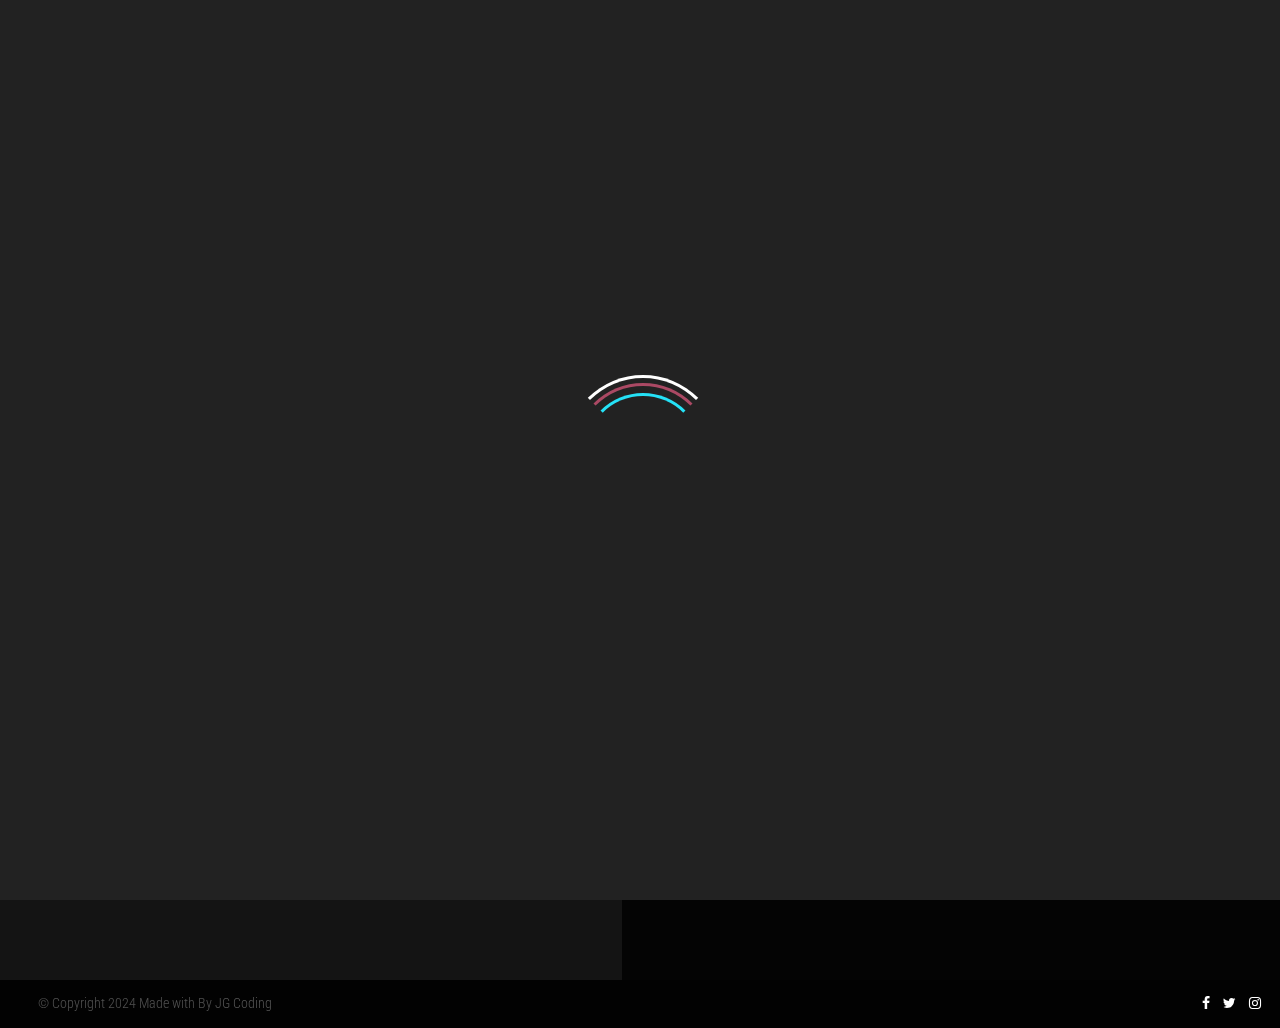
<file: eventos.html>
<!DOCTYPE html>
<html lang="en">
<head>
  <meta charset="utf-8">
  <meta name="viewport" content="width=device-width, initial-scale=1">
  <meta name="description" content="">
  <meta name="author" content="">
  <link rel="icon" href="#">
  <title>STENCIL2-Entradas</title>
  <!-- CSS -->
  <link href="css/style.css" rel="stylesheet">
  <link rel="stylesheet" href="https://maxcdn.bootstrapcdn.com/font-awesome/4.5.0/css/font-awesome.min.css">
  <link href='https://fonts.googleapis.com/css?family=Great+Vibes' rel='stylesheet' type='text/css'>
  <link href='https://fonts.googleapis.com/css?family=Oswald:400,700,300' rel='stylesheet' type='text/css'>
  <link href='https://fonts.googleapis.com/css?family=Roboto+Condensed:400,400italic,300italic,300,700,700italic' rel='stylesheet' type='text/css'>
  <link rel="icon" type="image/png" href="./img/LOGO.S2.2019.png">
 
</head>
<body style="background-image:url(img/Soires\ web.png);background-attachment:fixed;background-size:cover;">

  <div id="loader-wrapper">
    <div id="loader"></div>
    <div class="loader-section section-left"></div>
    <div class="loader-section section-right"></div>
  </div>

  <div class="menu-outer">
    <div class="menu-icon">
      <div class="bar"></div>
      <div class="bar"></div>
      <div class="bar"></div>
    </div>
    <nav>
      <ul>
        <li><a href="index.html">Home</a></li>
        <li><a href="eventos.html">EVENTOS</a></li>
        <!-- <li><a target="_blank" href="https://jesusgomez.netlify.app/#">JG Coding</a></li> -->
      </ul>
    </nav>
  </div>

  <a class="menu-close" onClick="return true">
    <div class="menu-icon">
      <div class="bar"></div>
      <div class="bar"></div>
    </div>
  </a>

  <!-- <div class="fixedcallicon">
    <i class="fa fa-phone"></i><span class="hide">Book Now - 897.645.223</span>
  </div> -->


	<div class="pagearea">

    
		<h1 class="page-headline">Eventos</h1>
		<!-- <i class="iconstartitle textmagenta fa fa-star"></i> -->
		<h1 class="entry-title">Madrid: Noches Inolvidables de Hip-Hop y Alma</h1>
			<p>Soires Naes llega a Madrid para una noche inolvidable, fusionando el rap y el soul con melodías cautivadoras. La presentación incluirá una selección única de temas emblemáticos que abarcan desde los inicios de la agrupación hasta sus últimas creaciones, prometiendo una experiencia hip-hop inigualable. <br><a href="https://www.passline.com/eventos/soires-naes-tour-barcelona-2024" class="readmore">Comprar</a></p>
				
				<!-- <h1 class="entry-title">Valencia: Ritmos Vibrantes en la Ciudad del Turia</h1>
				<p>La magia de Soires Naes aterriza en Valencia con ritmos vibrantes que invadirán la Ciudad del Turia. La presentación destacará una sección especial, fusionando el rap con sonidos armoniosos y soul, creando una atmósfera única. Desde sus primeros éxitos hasta lo más reciente, Valencia será testigo de una noche llena de energía y conexión musical. <br><a href="#" class="readmore">Comprar</a></p> -->
				
				<h1 class="entry-title">Barcelona: Viaje Musical a Través de las Épocas</h1>
				<p>Barcelona se prepara para un viaje musical a través de las épocas con Soires Naes. La agrupación ofrecerá una experiencia única, presentando una recopilación de temas icónicos que abarcan toda su trayectoria. Desde los inicios del rap venezolano hasta las últimas tendencias, Barcelona será el escenario de una fusión de estilos que dejará una marca imborrable. <br><a href="https://www.passline.com/eventos/soires-naes-tour-madrid-2024"  class="readmore">Comprar</a></p>
				
				<!-- <h1 class="entry-title">HAIR STYLE EVENT IN NEW YORK</h1>
				<p>Barcelona se prepara para un viaje musical a través de las épocas con Soires Naes. La agrupación ofrecerá una experiencia única, presentando una recopilación de temas icónicos que abarcan toda su trayectoria. Desde los inicios del rap venezolano hasta las últimas tendencias, Barcelona será el escenario de una fusión de estilos que dejará una marca imborrable..<a href="#" class="readmore">Read more</a></p> -->
		</div>


				



  <div class="clearfix">
    
  </div>




  <footer class="footer" >
    <div class="container">
      <div class="pull-left">© Copyright 2024 Made with By <a href="https://jesusgomez.netlify.app/#">JG Coding</a></div>
      <div class="pull-right"> 
        <div class="footericons">
          <a href="#"><i class="fa fa-facebook"></i></a>
          <a href="#"><i class="fa fa-twitter"></i></a>
          <a href="#"><i class="fa fa-instagram"></i></a></a>
        </div>
      </div>
      <div class="clearfix"></div>
    </div>
  </footer>

  <!-- Scripts -->
  <script src="https://ajax.googleapis.com/ajax/libs/jquery/1.11.3/jquery.min.js"></script>
  <script src="js/nicescroll.js"></script>
  <script src="js/common.js"></script>
</body>
</html>
</file>
<file: css/style.css>
/* https://www.wowthemes.net 
Beauttio HTML Template
v1.0.0
*/

html, body, div, span, applet, object, iframe,
h1, h2, h3, h4, h5, h6, p, blockquote, pre,
a, abbr, acronym, address, big, cite, code,
del, dfn, em, img, ins, kbd, q, s, samp,
small, strike, strong, sub, sup, tt, var,
b, u, i, center,
dl, dt, dd, ol, ul, li,
fieldset, form, label, legend,
table, caption, tbody, tfoot, thead, tr, th, td,
article, aside, canvas, details, embed, 
figure, figcaption, footer, header, hgroup, 
menu, nav, output, ruby, section, summary,
time, mark, audio, video {
	margin: 0;
	padding: 0;
	border: 0;
	font-size: 100%;
	font: inherit;
	vertical-align: baseline;
}
/* HTML5 display-role reset for older browsers */
article, aside, details, figcaption, figure, 
footer, header, hgroup, menu, nav, section {
	display: block;
}
body {
	line-height: 1.7;
	font-weight:300;
	font-family:Oswald;
  margin: 0;
  overflow: hidden;
}
h2 {line-height:1.5;}
ol, ul {
	list-style: none;
}
blockquote, q {
	quotes: none;
}
blockquote:before, blockquote:after,
q:before, q:after {
	content: '';
	content: none;
}
table {
	border-collapse: collapse;
	border-spacing: 0;
}
body.frontpage {overflow:hidden;}
body{
	
	overflow-x: hidden;
    overflow-y: scroll;
}
a {text-decoration:none;}
	p {margin-bottom:20px;}
	p:last-child {margin-bottom:0;}
	
	.pull-left {float:left;}
	.pull-right {float:right;}
	.clearfix {clear:both;float:none;content:'';display:table;}
  .background {
    background-size: 100% 100%;
    background-repeat: no-repeat;
    background-position: center top;
    overflow: hidden;
    will-change: transform;
    -webkit-backface-visibility: hidden;
    backface-visibility: hidden;
    height: 800px;
    width: 1500px;
    position: fixed;
    top: 0;
    left: 0;
    -webkit-transform: translateY(0);
    transform: translateY(0);
    -webkit-transition: all 1.2s cubic-bezier(0.22, 0.44, 0, 1);
    transition: all 1.2s cubic-bezier(0.22, 0.44, 0, 1);
    
}

body {
    margin: 0;
}

.background:before {
  content: "";
  position: absolute;
  width: 100%;
  height: 100%;
  top: 0;
  left: 0;
  right: 0;
  bottom: 0;
  background-color: rgba(0, 0, 0, 0.3);

}
.background:first-child {
  background-image: url(../img/Soires\ webb.png);
  -webkit-transform: translateY(-5vh);
  filter: brightness(150%);
      
}

.image-rendering {
  image-rendering: -webkit-optimize-contrast;
  image-rendering: optimizeQuality;
}

.background:first-child .content-wrapper {
  -webkit-transform: translateY(15vh);
          transform: translateY(15vh);
}
/* .background:nth-child(2) {
  background-image: url(../img/flyer\ 3\ fechas.png);
  background-position-y: 1%;
} */
/* .background:nth-child(3) {
  background-image: url(../img/Soires\ Barcelona.png);
  background-position-y: 1%;
}
.background:nth-child(4) {
  background-image: url(../img/Soires\ Valencia.png);
  background-position-y: 1%;
} */


/* .background:nth-child(5) {
  background-image: url(../img/bg5.jpg);
} */

/* Set stacking context of slides */
.background:nth-child(1) {
  z-index: 5;
}

.background:nth-child(2) {
  z-index: 4;
}

.background:nth-child(3) {
  z-index: 3;
}

.background:nth-child(4) {
  z-index: 2;
}

.background:nth-child(5) {
  z-index: 1;
}

.content-wrapper {
	height: 100vh;
	display: -webkit-box;
	display: -webkit-flex;
	display: -ms-flexbox;
	display: flex;
	-webkit-box-pack: center;
	-webkit-justify-content: center;
	-ms-flex-pack: center;
	justify-content: center;
	text-align: center;
	-webkit-flex-flow: column nowrap;
	-ms-flex-flow: column nowrap;
	flex-flow: column nowrap;
	color: #fff;
	-webkit-transform: translateY(40vh);
	transform: translateY(40vh);
	will-change: transform;
	-webkit-backface-visibility: hidden;
	backface-visibility: hidden;
	-webkit-transition: all 1.7s cubic-bezier(0.22, 0.44, 0, 1);
	transition: all 1.7s cubic-bezier(0.22, 0.44, 0, 1);
}
.content-title {
  font-size: 12vh;
  line-height: 1.4;
}

.background.up-scroll {
  -webkit-transform: translate3d(0, -15vh, 0);
          transform: translate3d(0, -15vh, 0);
}
.background.up-scroll .content-wrapper {
  -webkit-transform: translateY(15vh);
          transform: translateY(15vh);
}
.background.up-scroll + .background {
  -webkit-transform: translate3d(0, 30vh, 0);
          transform: translate3d(0, 30vh, 0);
}
.background.up-scroll + .background .content-wrapper {
  -webkit-transform: translateY(30vh);
          transform: translateY(30vh);
}

.background.down-scroll {
  -webkit-transform: translate3d(0, -130vh, 0);
          transform: translate3d(0, -130vh, 0);
}
.background.down-scroll .content-wrapper {
  -webkit-transform: translateY(40vh);
          transform: translateY(40vh);
}
.background.down-scroll + .background:not(.down-scroll) {
  -webkit-transform: translate3d(0, -15vh, 0);
          transform: translate3d(0, -15vh, 0);
}
.background.down-scroll + .background:not(.down-scroll) .content-wrapper {
  -webkit-transform: translateY(15vh);
          transform: translateY(15vh);
}






.fixedcallicon {
	background: rgba(0,0,0,0.5);
    color: rgba(255,255,255,0.7);
    position: fixed;
    top: 43%;
    right: 0;
    width: 60px;
    height: 60px;
    line-height: 60px;
    overflow: hidden;
    display: inline-block;
    z-index: 99;
    border-top-left-radius: 5px;
    border-bottom-left-radius: 5px;
    transition: all 1s ease;
}
.fixedcallicon i {width:60px;height:60px;text-align:center;}
.fixedcallicon:hover {width:220px;background:rgba(245, 228, 25, 0.5);

}


.fixedcallicon a {
  color: #f6f8f9;
  text-decoration: none;
  text-shadow: #000;
}


.intro h1 {font-family:Great Vibes;font-size:150px;font-weight:400;line-height:1.1;}
.intro h1 span.big {
border-top: 1px solid;
    border-bottom: 1px solid;
    margin-bottom: 0px;
    padding: 36px 0 0px;
    display: inline-block;
}
.intro h1 span.small {
	font-size:90px; font-family:Oswald; font-weight:700;
}
.intro h1 span.smaller {
	font-size:20px;
	font-family:Oswald;
	display:block;
	margin-bottom:30px;
	font-weight:300;
}


.about {
  width: 500px;
  max-width: 100%;
  margin: 0 auto;
  margin-left: 5%; /* Cambiado de margin-right a margin-left */
}



.aboutbadge {
background-color:rgba(190, 45, 90, 0.62);
width:200px;
height:200px;
max-width:100%;
border-radius:50%;
color:#fff;
line-height:260px; 
font-weight: 300;
font-size: 17px;

}



.boton2 {
  position: relative;
  background-color:  rgba(22, 57, 170, 0.48);
  color: #fff;
  padding: 10px;
  text-decoration: none;
  display: inline-block;
  border-radius: 20px 35px;
  transition: background-color 0.3s, color 0.3s; 
  margin-left: 830px;
  margin-top: 70px;
  height: 50px;
  width: 128px;
  transform: translateY(633px);
  border: solid #111;
  font-size: 30px;
  left: -250px;
  text-align: center;
}


.boton2:hover {
  background-color: #222;
  border: solid 4px #ffffff;
  border-radius: 34px 17px 34px 17px;
  
}






.aboutbadge.black {
  background-color: rgba(0, 0, 0, 0.5);
  color: rgba(229, 226, 226, 0.9); /* Ajusté la opacidad para mayor contraste */
  width: 350px;
  height: 350px;
  font-size: 14px;
  line-height: 210px;
  margin-top: -80px;
  margin-left: 60px;
  text-align: center; /* Centra el texto horizontalmente */
 
}

.aboutbadge.black span {
  font-size: 16px;
  font-weight: 600; /* Aumenté el peso de la fuente para mayor legibilidad */
  padding: 50px;
  text-shadow: 1px 1px 2px rgba(63, 101, 239, 0.9); /* Agregué sombra al texto */
}

.aboutbadge span {line-height:1.5;display:inline-block;}
.aboutbadge span.border{    display: inline-block;
    border-top: 1px solid;
    border-bottom: 1px solid;
    margin-top: 10px;
    margin-bottom: 5px;font-size:22px;}

.aboutbadge i {
	font-size:12px;

}



.voucher {
  width: 500px;
  max-width: 100%;
  margin: 50px auto 0 auto; /* Ajusté el margen superior */
  position: relative; /* Establecí posición relativa para posicionar contenido interno */
}

.voucher-whitetransparent {
  position: absolute;
  top: -380px; /* Ajusta este valor para posicionar más arriba */
  right: -396px; /* Ajusta este valor para posicionar más a la derecha */
  display: inline-block;
  width: 300px;
  height: 300px;
  background: rgba(255, 255, 255, 0.5);
  color: #333;
  border-radius: 100%;
  text-align: center; /* Añadí para centrar el contenido */
  padding: 20px; /* Añadí espacio interno */
}


.voucher-whitetransparent i.fa {
	    color: #25E2F7;
    font-size: 25px;
}
.voucher-whitetransparent h2 {
	line-height:1.5;
	font-weight:300;
	color:rgba(38, 39, 39, 0.9);
	padding:70px 30px 30px 30px;
	font-size:13px;
  font-weight: bold;
  text-shadow: 1px 1px 2px rgba(255, 255, 255, 0.9);
	
}
.voucher-whitetransparent a {
  /* color:#A50965;
  font-weight:400;
  text-decoration:none; */
  /* border-bottom:1px dashed; */

  background-color: #3498db;
  color: #fff;
  padding: 10px 20px;
  text-decoration: none;
  display: inline-block;
  border-radius: 4px;
  transition: background-color 0.3s, color 0.3s;
  text-shadow: none;
}

.voucher-whitetransparent a:hover{
  background-color: #000;
    color: #fff;
}





.pricingbadge {
  width: 220px;
  max-width: 100%;
  background-color: rgba(0, 0, 0, 0.5);
  height: 220px;
  border-radius: 50%;
  padding: 7%;
  color: rgba(255, 255, 255, 0.9); /* Cambié el color del texto */
  line-height: 1.4;
  margin-left: 10px;
  display: flex;
  flex-direction: column;
  align-items: center;
  justify-content: center;
  text-align: center;
}

.pricingbadge h4 {
  color: #be2d5a;
  font-size: 20px;
  font-weight: 400;
  text-transform: uppercase;
  transform: translateY(-15px); /* Ajusta este valor según sea necesario */
  text-shadow: 1px 1px 2px rgba(20, 20, 20, 0.9)
}

.pricing_menu__meal span {
  margin: 0;
  display: block;
  font-size: 16px;
  color: rgba(255, 255, 255, 0.9);
  text-align: center;
  text-shadow: 1px 1px 2px rgba(18, 29, 244, 0.9);
}

.pricing_menu__meal span a {
  margin-top: 10px;
  background-color: #3498db;
  color: #fff;
  padding: 10px 20px;
  text-decoration: none;
  display: inline-block;
  border-radius: 4px;
  transition: background-color 0.3s, color 0.3s;
}

.pricing_menu__meal span a:hover {
  background-color: #000;
  color: #fff;
}







a.fullpricelist {
    color: #fff;
    text-decoration: none;
    text-align: center;
    margin-top: 30px;
    display: inline-block;
    clear: both;
    float: none;
    background: #be2d5a;
    padding: 10px 15px;
    border-radius: 30px;
}



@-moz-keyframes fadein {
  0% {
    opacity: .1;
    -moz-transform: translateY(5px);
    transform: translateY(5px);
  }
  100% {
    opacity: 1;
    -moz-transform: translateY(0);
    transform: translateY(0);
  }
}
@-webkit-keyframes fadein {
  0% {
    opacity: .1;
    -webkit-transform: translateY(5px);
    transform: translateY(5px);
  }
  100% {
    opacity: 1;
    -webkit-transform: translateY(0);
    transform: translateY(0);
  }
}
@keyframes fadein {
  0% {
    opacity: .1;
    -moz-transform: translateY(5px);
    -ms-transform: translateY(5px);
    -webkit-transform: translateY(5px);
    transform: translateY(5px);
  }
  100% {
    opacity: 1;
    -moz-transform: translateY(0);
    -ms-transform: translateY(0);
    -webkit-transform: translateY(0);
    transform: translateY(0);
  }
}
.uppercase {
  text-transform: uppercase;
}


.testimonialarea {
	   	width: 1200px;
    max-width: 100%;
    margin: 0px auto;
}

.testimonialarea-bubble {
	display: Inline-block;
    width: 330px;
    height: 330px;
    background: rgba(6, 48, 163, 0.5);
    color: #333;
    border-radius: 100%;
}

.testimonial-widget {
  position: relative;
  text-align: center;
  overflow: hidden;
     padding: 25% 20%;
	 color:rgba(255,255,255,0.7);
}
.testimonial-widget h3 {
	margin-bottom:20px;
}
.testimonial {
  position: absolute;
  opacity: 0;
  z-index: -1;
}
.testimonial.current {
  opacity: 1;
  position: relative;
  z-index: initial;
  -moz-animation: fadein 0.7s ease;
  -webkit-animation: fadein 0.7s ease;
  animation: fadein 0.7s ease;
}

.prev-testimonial,
.next-testimonial {
  position: absolute;
  -moz-appearance: none;
  -webkit-appearance: none;
  background-color: transparent;
  border: none;
  width: 30px;
  top: 110px;
  text-indent: -9999px;
  cursor: pointer;
}
.prev-testimonial:focus,
.next-testimonial:focus {
  outline: none;
}
.prev-testimonial:before,
.next-testimonial:before {
  content: "";
  background-color: transparent;
  width: 30px;
  height: 30px;
  display: inline-block;
  position: absolute;
  top: 0;
  -moz-transform: rotate(45deg);
  -ms-transform: rotate(45deg);
  -webkit-transform: rotate(45deg);
  transform: rotate(45deg);
}

.prev-testimonial {
  left: 15px;
      top: 50%;
}
.prev-testimonial:before {
  left: 10px;
  border-left: solid 1px black;
  border-bottom: solid 1px black;
}

.next-testimonial {
  right: 15px;
      top: 50%;
}
.next-testimonial:before {
  right: 10px;
  border-top: solid 1px black;
  border-right: solid 1px black;
}

.testimonial__mug {
  width: 100px;
  height: 100px;
  margin: 16px auto;
  -moz-border-radius: 50%;
  -webkit-border-radius: 50%;
  border-radius: 50%;
  overflow: hidden;
}

.grey-out {
  opacity: .2;
}

.testimonialarea button {
  width: 80px;
  padding: 6px;
  z-index: 99;
}




.contactform-bubble {
    display: inline-block;
    width: 400px;
    height: 400px;
    background: rgba(6, 6, 6, 0.5);
    color:rgba(255,255,255,0.5);
    border-radius: 100%;
	margin-left:-60px;	
}
.contactform {
	padding:20%;
}
.contactform input, 
.contactform textarea{
	width:100%;
	background:transparent;
	border:0;
	border-bottom:1px solid #555;
	font-family:Oswald;
	padding:10px 0;
	color:rgba(241, 229, 90, 0.5);
}

.contactform input.btnsend {
    border: 0;
    color: #fff;
    cursor: pointer;
    width: 100%;
    border-radius: 40px;
    margin-top: 15px;
    background: rgba(0,0,0, 0.5);	
	letter-spacing:0.5px;
}
.contactform input:focus, 
.contactform textarea:focus {
	outline:0;
	outline:none;
	border-bottom:1px solid #fff;
}
.done {
    display: none;
}
.contactform .done {margin-top:10px; font-size:14px;color:rgba(53, 249, 214, 0.42);}
.error input, input.error, .error textarea, textarea.error {
    border-color: #c60f13;
}

.contactaddress-bubble {
    display: inline-block;
    width: 200px;
    height: 200px;
    background: rgba(253, 216, 34, 0.44);
    color: rgba(255,255,255,0.5);
    border-radius: 100%;
    margin-left: -60px;
}
.contactaddress {
	    padding: 20%;
}
a.map {border-bottom: 1px dashed;    color: #fff;}


.logoarea {width:46%;float:left;}
.logoarea .intro {
    color: #fff;
    text-align: center;
    position: fixed;
    display: table;
    vertical-align: middle;
    top: 32%;
    left: 12%;
	
}
.logoarea .intro h1 span.small {
    font-size: 50px;
	margin-top:15px;
	display: block;
}
.logoarea .intro h1 span.smaller {
    font-size: 16px;
	margin-bottom:20px;
	line-height: 1;
	display: block;
}
.logoarea h1 {
    font-size: 90px;
	
}
.logoarea h1 span.big{
    padding: 22px 0 0px;
    line-height: 0.9;
}

.pagearea {
	float:right;
    width: 42%;
    max-width: 100%;
	min-height:100vh;
    margin: 0px auto;
    margin-right: 0;
	background-color: rgba(0,0,0,0.8);
	color: rgba(255,255,255,0.5);
	font-size: 15px;
	text-align:left;
	padding:40px 60px;
	font-family:Roboto Condensed;
}
.pagearea h1.entry-title, .pagearea h1.page-headline {
	font-family: Oswald;
    font-size: 21px;
    color: rgba(255,255,255,0.7);
	letter-spacing: 1px;
}
.pagearea h1.page-headline {
    margin-bottom: 0;
    color: #fff;
    font-weight: 400;
	font-size:25px;
}

.pagearea h1.page-headline:after {
    content: '';
    width: 91%;
    color: rgba(255,255,255,0.4);
    margin-top: 20px;
    border-bottom: double medium;
    display: block;
    margin-bottom: 30px;
    position: relative;
    margin-left: 26px;
	}
.iconstartitle {
	position: absolute;
    top: 95px;
}
.pagearea a.readmore {
	font-style: italic;
    background-color: rgba(50, 151, 218, 0.48);
    display: inline-block;
    color: rgb(255, 255, 255);
    padding: 5px 10px;
    border-radius: 5px 20px;
    margin-top: 10px;
	margin-bottom:10px;
}

.pagearea a.readmore:hover{
  background-color: rgb(255, 255, 255) ;
 color:  rgba(50, 151, 218, 0.48);
 font-weight: bold;
}

.textwhite {color:#fff;}
.textmagenta {color: #F50986;}

#loader-wrapper {
    position: fixed;
    top: 0;
    left: 0;
    width: 100%;
    height: 100%;
    z-index: 1000;
}
#loader {
    display: block;
    position: relative;
    left: 50%;
    top: 50%;
    width: 150px;
    height: 150px;
    margin: -75px 0 0 -75px;
    border-radius: 50%;
    border: 3px solid transparent;
    border-top-color: #fff;

    -webkit-animation: spin 2s linear infinite; /* Chrome, Opera 15+, Safari 5+ */
    animation: spin 2s linear infinite; /* Chrome, Firefox 16+, IE 10+, Opera */
    z-index: 1001;
}

    #loader:before {
        content: "";
        position: absolute;
        top: 5px;
        left: 5px;
        right: 5px;
        bottom: 5px;
        border-radius: 50%;
        border: 3px solid transparent;
        border-top-color: #ab4964;

        -webkit-animation: spin 3s linear infinite; /* Chrome, Opera 15+, Safari 5+ */
        animation: spin 3s linear infinite; /* Chrome, Firefox 16+, IE 10+, Opera */
    }

    #loader:after {
        content: "";
        position: absolute;
        top: 15px;
        left: 15px;
        right: 15px;
        bottom: 15px;
        border-radius: 50%;
        border: 3px solid transparent;
        border-top-color: #25E2F7;

        -webkit-animation: spin 1.5s linear infinite; /* Chrome, Opera 15+, Safari 5+ */
          animation: spin 1.5s linear infinite; /* Chrome, Firefox 16+, IE 10+, Opera */
    }

    @-webkit-keyframes spin {
        0%   { 
            -webkit-transform: rotate(0deg);  /* Chrome, Opera 15+, Safari 3.1+ */
            -ms-transform: rotate(0deg);  /* IE 9 */
            transform: rotate(0deg);  /* Firefox 16+, IE 10+, Opera */
        }
        100% {
            -webkit-transform: rotate(360deg);  /* Chrome, Opera 15+, Safari 3.1+ */
            -ms-transform: rotate(360deg);  /* IE 9 */
            transform: rotate(360deg);  /* Firefox 16+, IE 10+, Opera */
        }
    }
    @keyframes spin {
        0%   { 
            -webkit-transform: rotate(0deg);  /* Chrome, Opera 15+, Safari 3.1+ */
            -ms-transform: rotate(0deg);  /* IE 9 */
            transform: rotate(0deg);  /* Firefox 16+, IE 10+, Opera */
        }
        100% {
            -webkit-transform: rotate(360deg);  /* Chrome, Opera 15+, Safari 3.1+ */
            -ms-transform: rotate(360deg);  /* IE 9 */
            transform: rotate(360deg);  /* Firefox 16+, IE 10+, Opera */
        }
    }

    #loader-wrapper .loader-section {
        position: fixed;
        top: 0;
        width: 51%;
        height: 100%;
        background: #222;
        z-index: 1000;
    }

    #loader-wrapper .loader-section.section-left {
        left: 0;
    }
    #loader-wrapper .loader-section.section-right {
        right: 0;
    }

    /* Loaded styles */
    .loaded #loader-wrapper .loader-section.section-left {
        -webkit-transform: translateX(-100%);  /* Chrome, Opera 15+, Safari 3.1+ */
            -ms-transform: translateX(-100%);  /* IE 9 */
                transform: translateX(-100%);  /* Firefox 16+, IE 10+, Opera */

        -webkit-transition: all 0.7s 0.3s cubic-bezier(0.645, 0.045, 0.355, 1.000);  /* Android 2.1+, Chrome 1-25, iOS 3.2-6.1, Safari 3.2-6  */
                transition: all 0.7s 0.3s cubic-bezier(0.645, 0.045, 0.355, 1.000);  /* Chrome 26, Firefox 16+, iOS 7+, IE 10+, Opera, Safari 6.1+  */
    }
    .loaded #loader-wrapper .loader-section.section-right {
        -webkit-transform: translateX(100%);  /* Chrome, Opera 15+, Safari 3.1+ */
            -ms-transform: translateX(100%);  /* IE 9 */
                transform: translateX(100%);  /* Firefox 16+, IE 10+, Opera */

        -webkit-transition: all 0.7s 0.3s cubic-bezier(0.645, 0.045, 0.355, 1.000);  /* Android 2.1+, Chrome 1-25, iOS 3.2-6.1, Safari 3.2-6  */
                transition: all 0.7s 0.3s cubic-bezier(0.645, 0.045, 0.355, 1.000);  /* Chrome 26, Firefox 16+, iOS 7+, IE 10+, Opera, Safari 6.1+  */
    }
    .loaded #loader {
        opacity: 0;

        -webkit-transition: all 0.3s ease-out;  /* Android 2.1+, Chrome 1-25, iOS 3.2-6.1, Safari 3.2-6  */
                transition: all 0.3s ease-out;  /* Chrome 26, Firefox 16+, iOS 7+, IE 10+, Opera, Safari 6.1+  */

    }
    .loaded #loader-wrapper {
        visibility: hidden;

        -webkit-transform: translateY(-100%);  /* Chrome, Opera 15+, Safari 3.1+ */
            -ms-transform: translateY(-100%);  /* IE 9 */
                transform: translateY(-100%);  /* Firefox 16+, IE 10+, Opera */
    
        -webkit-transition: all 0.3s 1s ease-out;  /* Android 2.1+, Chrome 1-25, iOS 3.2-6.1, Safari 3.2-6  */
                transition: all 0.3s 1s ease-out;  /* Chrome 26, Firefox 16+, iOS 7+, IE 10+, Opera, Safari 6.1+  */
    }
	
	
	
.menu-outer:hover ~ .menu-close {
  margin-right:-100px;
}
.menu-outer:hover .bar {     background: rgba(8, 86, 189, 0.65); }
.menu-inner ul {
  top:50%;
  -webkit-transform:translateY(-50%);
  -moz-transform:translateY(-50%);
  -ms-transform:translateY(-50%);
  -o-transform:translateY(-50%);
  transform:translateY(-50%);
}
html, body {
  background: rgba(20,20,20,1);
}
.menu-outer {
  
  overflow: hidden;
  position: fixed;
  top: 0;
  z-index: 998;  
  width: 100%;
  left: 100%;
  margin-left: -100px;
  height: 200%;
      background: rgba(22, 100, 225, 0.65);
  -webkit-transition: all ease .5s;
  -moz-transition: all ease .5s;
  -ms-transition: all ease .5s;
  -o-transition: all ease .5s;
  transition: all ease .5s; 
  -webkit-transform-origin: top left;
  -moz-transform-origin: top left;
  -ms-transform-origin: top left;
  -o-transform-origin: top left;
  transform-origin: top left;
  -webkit-transform: rotate(-45deg);
  -moz-transform: rotate(-45deg);
  -ms-transform: rotate(-45deg);
  -o-transform: rotate(-45deg);
  transform: rotate(-45deg);
}
.menu-outer:hover {
  background: rgba(40, 86, 154, 0.95);
  left: 0;
  margin-left: 0;
  -webkit-transform: rotate(0deg);
  -moz-transform: rotate(0deg);
  -ms-transform: rotate(0deg);
  -o-transform: rotate(0deg);
  transform: rotate(0deg);
}
.menu-icon {
  z-index: 999;
  position: absolute;
  top: 58px;
  left: 15px;
  width: 30px;
  pointer-events: none;
  -webkit-transform: rotate(45deg);
  -moz-transform: rotate(45deg);
  -ms-transform: rotate(45deg);
  -o-transform: rotate(45deg);
  transform: rotate(45deg);
  -webkit-transition: all ease .5s;
  -moz-transition: all ease .5s;
  -ms-transition: all ease .5s;
  -o-transition: all ease .5s;
  transition: all ease .5s;
}
.menu-icon .bar {
  background: rgba(250,250,250,1);
  width: 100%;
  height: 5px;
  margin: 0 0 5px;
  -webkit-transition: all ease .5s;
  -moz-transition: all ease .5s;
  -ms-transition: all ease .5s;
  -o-transition: all ease .5s;
  transition: all ease .5s;
}
.menu-outer:hover > .menu-icon {
  opacity: 0;
}
nav ul {
  position:absolute;
  width:100%;
  padding: 0;
  left: 10%;
  -webkit-transition: all ease .5s;
  -moz-transition: all ease .5s;
  -ms-transition: all ease .5s;
  -o-transition: all ease .5s;
  transition: all ease .5s;
}
.menu-outer:hover > nav ul {
  left: 0;
}
nav li {
  list-style:none;
  text-align: center;
  text-transform: uppercase;
}
nav li a {
  font-size: 2em;
  color: rgba(255,255,255,.8);
  text-decoration: none;
  margin: 0 auto;
  padding: 20px;
  display:block;
  -webkit-transition: all ease .5s;
  -moz-transition: all ease .5s;
  -ms-transition: all ease .5s;
  -o-transition: all ease .5s;
  transition: all ease .5s;
}
nav li a:hover {
  color: rgba(255,255,255,1);
}
@media screen and (max-width: 600px), screen and (max-height: 600px) {
  nav ul {font-size:.75em;}
  nav ul a {padding: 10px;}
}
.menu-close {
  z-index: 9999;
  position: fixed;
  top: 0;
  right: 100%;
  width: 200px;
  height: 200px;
  background: #be2d5a;
  cursor: pointer;
  -webkit-transition: all ease .5s;
  -moz-transition: all ease .5s;
  -ms-transition: all ease .5s;
  -o-transition: all ease .5s;
  transition: all ease .5s;
  -webkit-transform-origin: top right;
  -moz-transform-origin: top right;
  -ms-transform-origin: top right;
  -o-transform-origin: top right;
  transform-origin: top right;
  -webkit-transform: rotate(45deg);
  -moz-transform: rotate(45deg);
  -ms-transform: rotate(45deg);
  -o-transform: rotate(45deg);
  transform: rotate(45deg);
}
.menu-close .menu-icon {
  right: 15px; left: auto;top: 68px;
  -webkit-transform: rotate(-45deg);
  -moz-transform: rotate(-45deg);
  -ms-transform: rotate(-45deg);
  -o-transform: rotate(-45deg);
  transform: rotate(-45deg);
}
.menu-close .bar {
  background: rgba(250,250,250,1);
  width: 100%;
  height: 5px;
  position:absolute;
  -webkit-transform-origin: center;
  -moz-transform-origin: center;
  -ms-transform-origin: center;
  -o-transform-origin: center;
  transform-origin: center;
}
.menu-close .bar:first-child {
  -webkit-transform: rotate(45deg);
  -moz-transform: rotate(45deg);
  -ms-transform: rotate(45deg);
  -o-transform: rotate(45deg);
  transform: rotate(45deg);
}
.menu-close .bar:last-child {
  -webkit-transform: rotate(-45deg);
  -moz-transform: rotate(-45deg);
  -ms-transform: rotate(-45deg);
  -o-transform: rotate(-45deg);
  transform: rotate(-45deg);
}	
	
	
	
	
	
	
footer.footer {background-color:rgba(0,0,0,0.9);padding: 12px;color:rgba(255,255,255,0.3);font-family:Roboto Condensed;font-size:14px;   }
footer.footer.front {    position: absolute;
    width: 100%;
    bottom: 0;}
footer .container {max-width:96%;margin:0px auto;}
.footericons i {margin-left:5px;margin-right:5px;}
.footericons a {color:#fff;}


@media screen and (max-width:1280px) {
p.comment-form-email, p.comment-form-author, p.comment-form-url {
		width:100%;
		display:block;
		float:none;
	}
	#comments input {
		width:80%;
	}
	body {
    overflow-x: hidden;
    overflow-y: scroll !Important;
		}
		body.frontbeauttio {
			overflow-y:scroll !Important;
			}

			.background {
					background-size:cover;
			 background-repeat:no-repeat;
			 background-position:center center;
			 will-change:none;
			 -webkit-backface-visibility:none;
			 backface-visibility:none;
			 height:100%;
			 position:relative;
			 width:100%;
			 -webkit-transform:none;
			 transform:none;
			 -webkit-transition:0;
			 transition:0;
			 padding:170px 0;
		}
		body.frontbeauttio {
			overflow-y:scroll !Important;
		}
		.content-wrapper {
			 height:100%;
			 display:block;
			 -webkit-box-pack:initial;
			 -webkit-justify-content:initial;
			 -ms-flex-pack:initial;
			 justify-content:initial;
			 text-align:center;
			 -webkit-flex-flow:initial;
			 -ms-flex-flow:initial;
			 flex-flow:initial;
			 color:#fff;
			 -webkit-transform:none;
			 transform:none;
			 will-change:none;
			 -webkit-backface-visibility:hidden;
			 backface-visibility:hidden;
			 -webkit-transition:initial;
			 transition:0;
					color:#fff;
			 position:relative;
		}
			.background.up-scroll .content-wrapper,	.background.down-scroll .content-wrapper,	.background:first-child .content-wrapper,	.background.up-scroll,	.background.down-scroll,	.background:first-child,	.background.down-scroll+.background:not(.down-scroll),	.background.up-scroll+.background .content-wrapper,	.background.down-scroll+.background .content-wrapper,	.background.up-scroll+.background {
					-webkit-transform:translate3d(0,0,0) !Important;
					transform:translate3d(0,0,0) !Important;
					-webkit-transform:none !Important;
					transform:none !Important;
		}
}


@media screen and (max-width:844px) {

  .background{
    width: 100%;
    height: 690px;
  }

	.logoarea,.pagearea {
		width:100%;
		float:none;
		clear:both;
		margin:0px auto;
		padding:0;
		min-height:100%;
	}
	#commentform #comment {
		max-width:80%;
	}
	.pagearea:before {
		content:'';
	  clear: both;
	  float: none;
	  margin: 0px auto;
	  display: table;
}
.insidepagearea {
	padding:30px;
}

	.logoarea .intro {
		color:#fff;
		text-align:center;
		position:relative;
		display:block;
		vertical-align:middle;
		margin-top:0px;
		margin-bottom:0px;
		left:auto;
		right:auto;
	}
	.logoarea .intro a {
		color:#fff;
	}
	.pagearea {
			background-color: #111;
	}

  .content-wrapper{
    margin-top: 188px;
  }

  .voucher{
    right: 450px;
    top: 560px;
  }

  .pricingbadge{
    position: relative;
    top: 185px;
  }



}

@media screen and (min-width: 820px) and (max-width: 1180px){
  .voucher{
    right: 650px;
    top: 560px;
  }
}

/* Responsive */
@media screen and (max-width:767px) {
	.pagearea, .logoarea {
			width:100%;
			clear:both;
			float:none;
			max-width:100%;
	}

	.intro h1 {
			font-size:60px;
			line-height:1.2;
			padding: 50px 20px;
	}
	.intro h1 span.small {
			font-size:45px;
			line-height:1.3;
	}
	.intro h1 span.smaller,.logoarea .intro h1 span.smaller {
			font-size:17px;
			line-height:1.3;
	}
}
@media screen and (max-width:430px) {
	.background {
			padding:100px 0;

	}
	 .aboutbadge.black {
			 margin:0px auto;
			 margin-top:-30px;
			 max-width:100%;
	}
	 .aboutbadge.black span {
			 padding:90px 50px;
	}
	 .aboutbadge {
			 margin:0px auto;
			 max-width:100%;
	}
	 .contactform-bubble,.testimonialarea-bubble,.contactaddress-bubble {
		 	width: 300px;
		 	height: 300px;
			 margin:0px auto;
	}
	 .pricingbadge {
			 width:250px;
			 max-width:100%;
			 height:250px;
			 margin:0px auto;
			 padding: 30px 30px;
	}
}





.pull-left a{
  text-decoration: none;
  color: #555;
}





.footer {
  position: relative;
  z-index: 1; /* Un valor más alto que el z-index de la imagen de fondo */
  background-color: #333;
  color: white;
  padding: 20px 0;
  text-align: center;
  bottom: 0;
  width: 100%;
}

.enlaces{
  position: relative;
  left: 400px;
  top: 170px;
  font-size: 25px;
  font-weight: 900;
  
}

.enlace2{
  position: relative;
  top: 31px;
  color: transparent;
}

.enlace{
  color: transparent;
}



@media screen and (max-width: 819px) {
  .background {
    position: relative;
    width: 400px;
    height: 500px;
    margin-left: -22px;
  }

  .enlaces {
    position: relative;
    left:150px;
    transform: translateY(60px);
    font-size: 18px;
    font-weight: 900;
  }

  .enlace{
    color: transparent;
  }

  .enlace2{
    color: transparent;
  }
}

.imge {
  float: left;
  margin-right: 20px;
}
</file>
